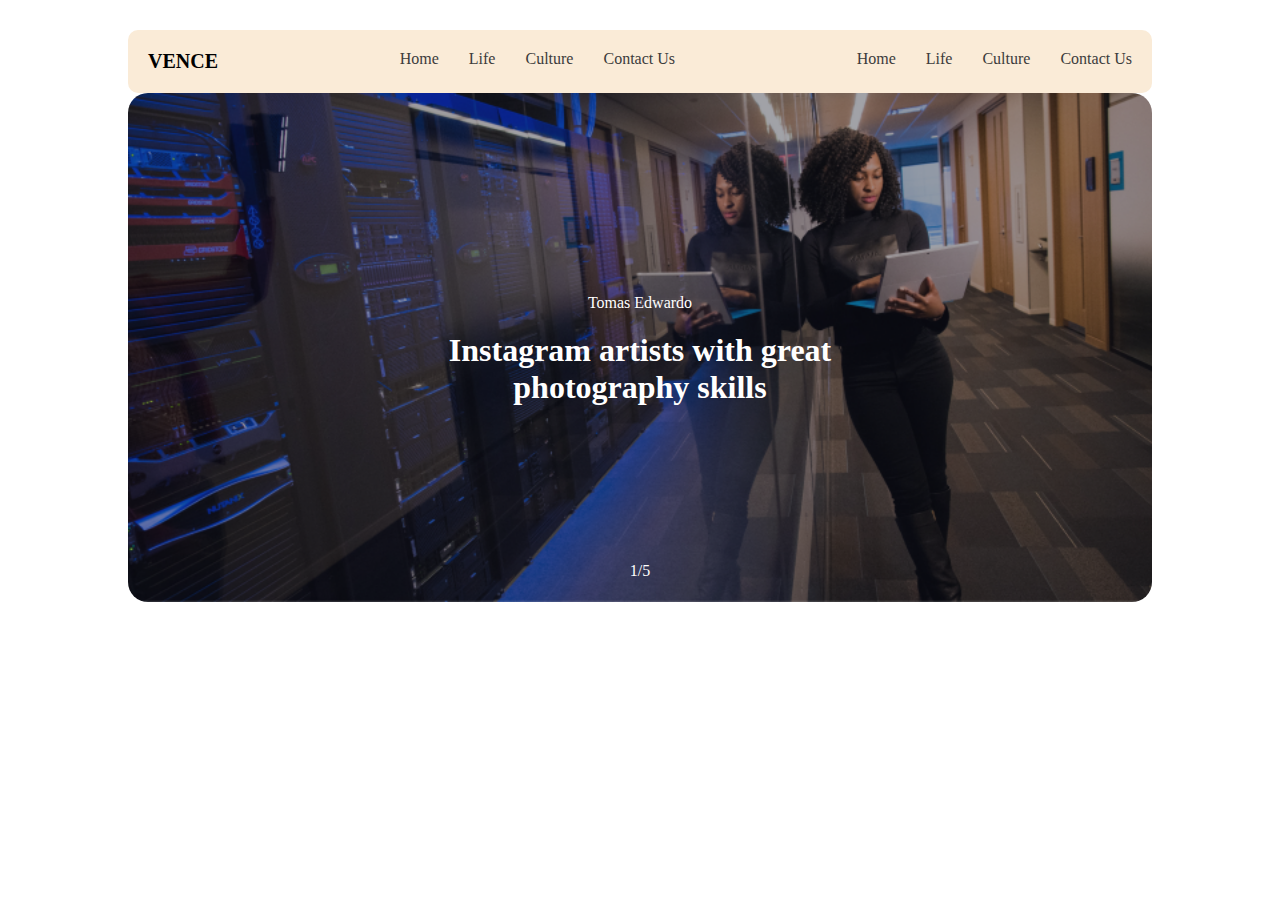
<file: day4/index.html>
<!DOCTYPE html>
<html lang="en">

<head>
    <meta charset="UTF-8">
    <meta name="viewport" content="width=device-width, initial-scale=1.0">
    <link rel="stylesheet" href="/day4/style.css">
    <title>Document</title>
</head>

<body>
    <header>
        <h1>VENCE</h1>
        <ul>
            <li>Home</li>
            <li>Life</li>
            <li>Culture</li>
            <li>Contact Us</li>
        </ul>
        <ul>
            <li>Home</li>
            <li>Life</li>
            <li>Culture</li>
            <li>Contact Us</li>
        </ul>
    </header>
    <nav>
        <img src="/Meta Blog/img/Capture1.PNG" alt="">
        <div class="content">
            <p>Tomas Edwardo</p>
            <h1>Instagram artists with great<br>photography skills</h1>
        </div>
        <div class="great">
            <p>1/5</p>
        </div>
    </nav>
    <div class="Desing">
        
    </div>
</body>

</html>
</file>
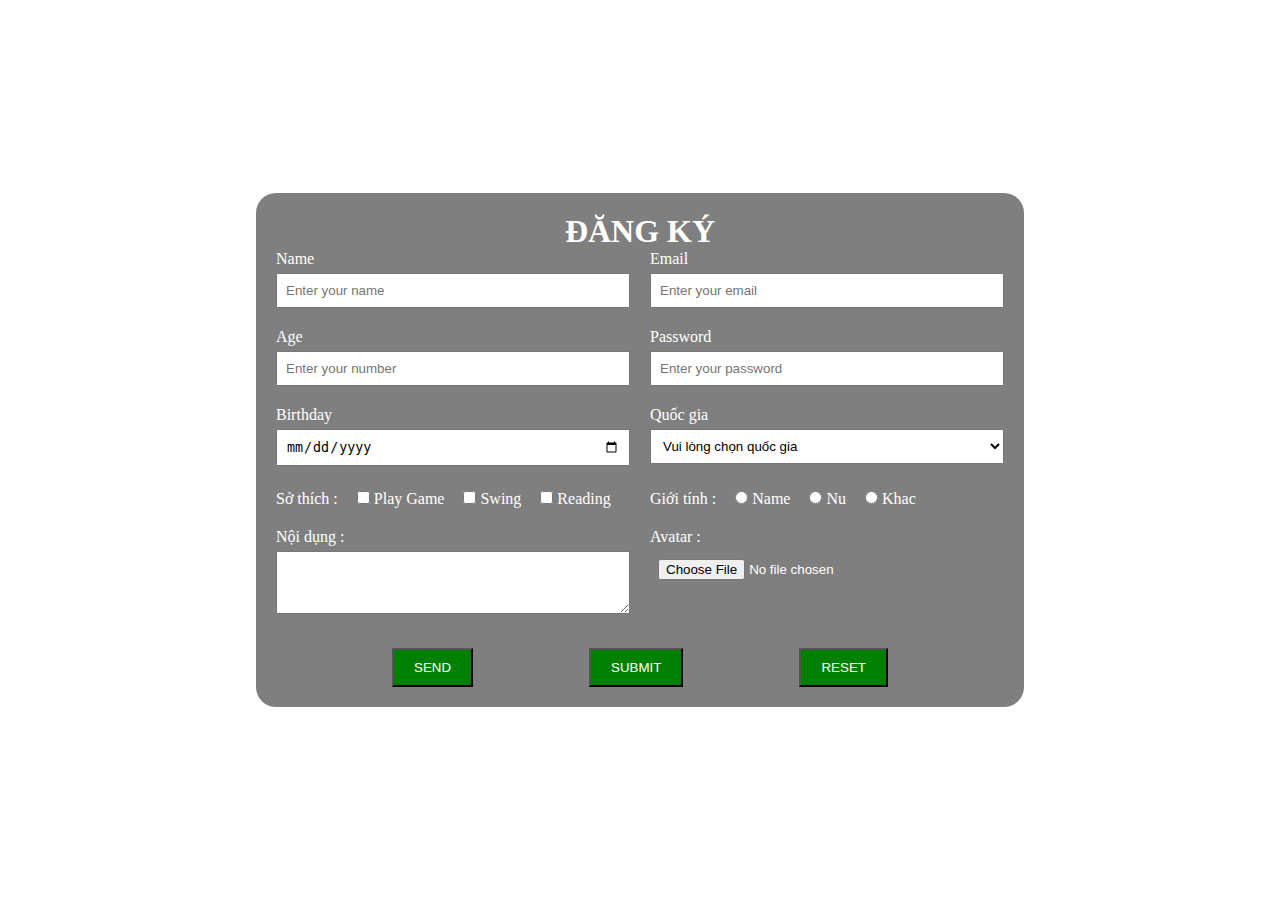
<file: day 5/demo.html>
<!DOCTYPE html>
<html lang="en">

<head>
  <meta charset="UTF-8">
  <meta name="viewport" content="width=device-width, initial-scale=1.0">
  <title>Document</title>
  <link rel="stylesheet" href="./demo.css">
</head>

<body>
  <form action="">
    <h1>ĐĂNG KÝ</h1>
    <div class="container">
      <div class="form-group">
        <label for="">Name</label>
        <input type="text" placeholder="Enter your name">
      </div>
      <div class="form-group">
        <label for="">Email</label>
        <input type="email" placeholder="Enter your email">
      </div>
      <div class="form-group">
        <label for="">Age</label>
        <input type="number" placeholder="Enter your number">
      </div>
      <div class="form-group">
        <label for="">Password</label>
        <input type="password" placeholder="Enter your password">
      </div>
      <div class="form-group">
        <label for="">Birthday</label>
        <input type="date">
      </div>
      <div class="form-group">
        <label for="">Quốc gia</label>
        <select>
          <option disabled selected>Vui lòng chọn quốc gia</option>
          <option>VIETNAM</option>
          <option>THAILAN</option>
          <option>LAO</option>
        </select>
      </div>
      <div class="form-group">
        <label for="">Sở thích : </label>
        <input type="checkbox">
        <label for="">Play Game</label>
        <input type="checkbox">
        <label for="">Swing</label>
        <input type="checkbox">
        <label for="">Reading</label>
      </div>
      <div class="form-group">
        <label for="">Giới tính : </label>
        <input type="radio" name="a">
        <label for="">Name</label>
        <input type="radio" name="a">
        <label for="">Nu</label>
        <input type="radio" name="a">
        <label for="">Khac</label>
      </div>
      <div class="form-group">
        <label for="">Nội dụng :</label>
        <textarea rows="3"></textarea>
      </div>
       <div class="form-group">
        <label for="">Avatar :</label>
        <input type="file">
      </div>
    </div>
     <div class="link">
        <button>SEND</button>
        <button type="submit">SUBMIT</button>
        <button type="reset">RESET</button>
     </div>
  </form>
</body>

</html>
</file>
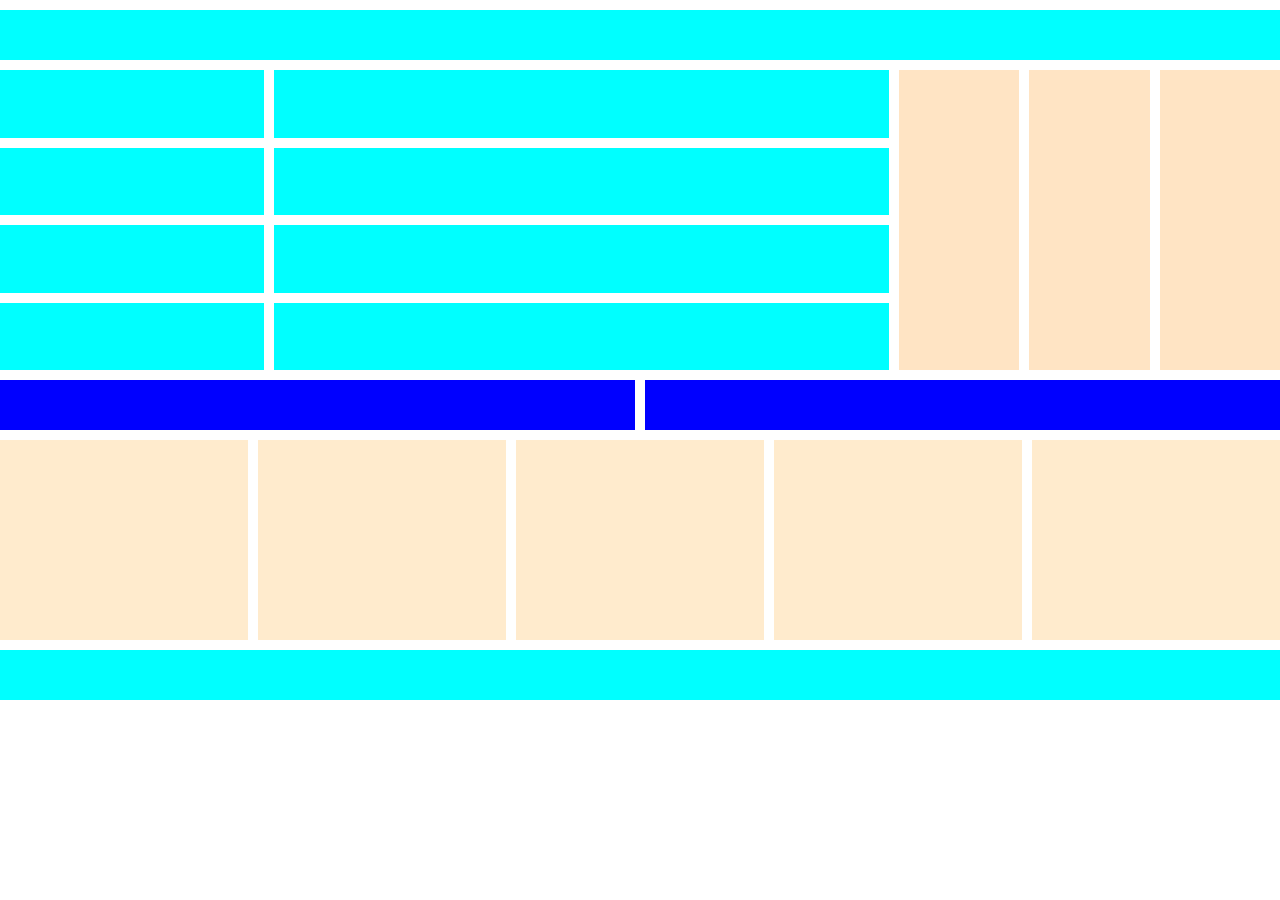
<file: day1/baitap.html>
<!DOCTYPE html>
<html lang="en">
<head>
    <meta charset="UTF-8">
    <meta name="viewport" content="width=device-width, initial-scale=1.0">
    <title>Document</title>
    <link rel="stylesheet" href="/day1/baitap.css">
</head>
<body>
    <header></header>
    <main>
        <div class="left">
            <div class="box1"></div>
            <div class="box1"></div>
            <div class="box1"></div>
            <div class="box1"></div>
            <div class="box2"></div>
            <div class="box2"></div>
            <div class="box2"></div>
            <div class="box2"></div>

        </div>
        <div class="right">
            <div class="box3"></div>
            <div class="box3"></div>
            <div class="box3"></div>
        </div>
    </main>
    <div class="sub">
       <div class="box4"></div>
       <div class="box4"></div>
     </div>  
    </div>
    <div class="nav">
        <div class="box3"></div>
        <div class="box3"></div>
        <div class="box3"></div>
        <div class="box3"></div>
        <div class="box3"></div>
    </div>
    <footer></footer>

</body>
</html>
</file>
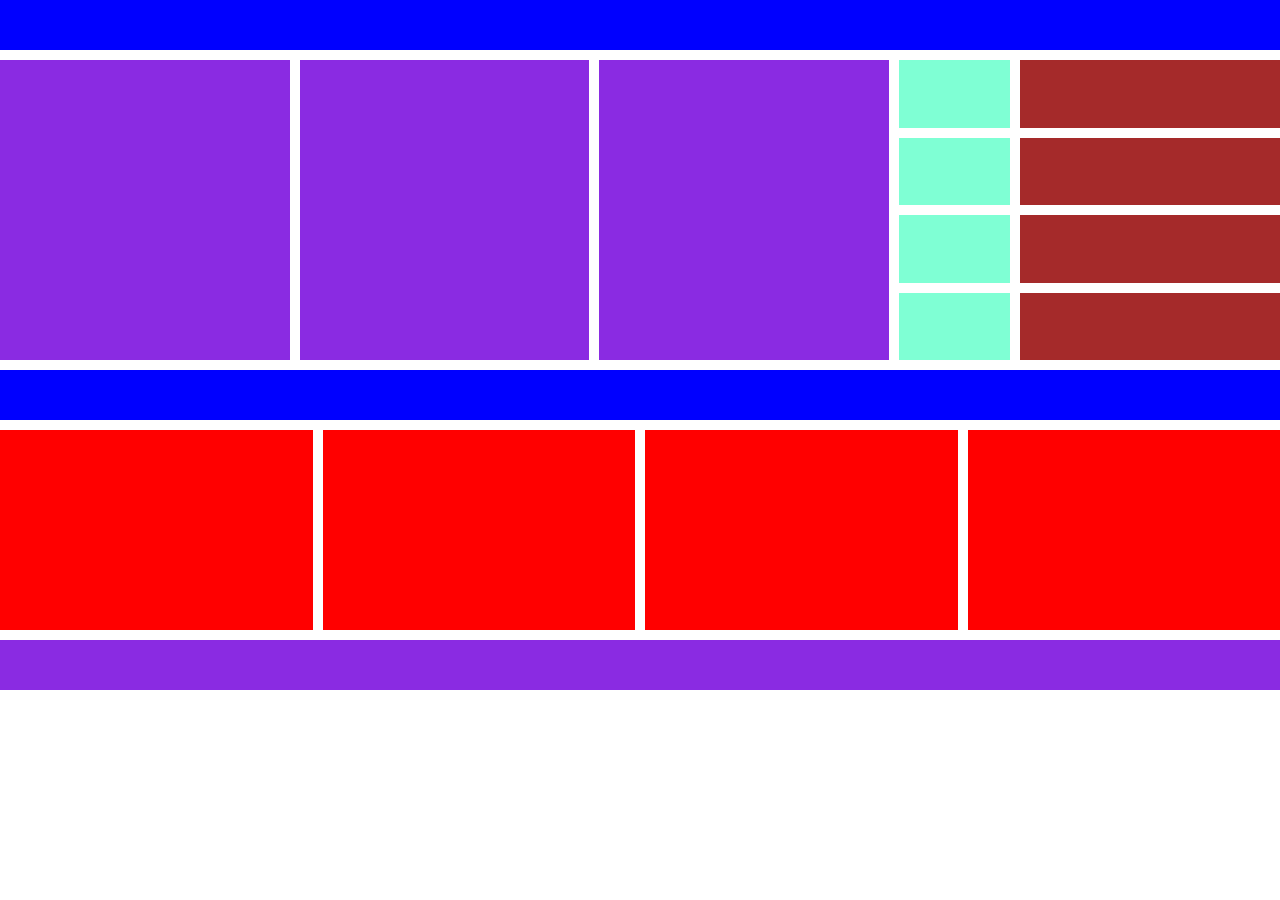
<file: day1/day1.html>
<!DOCTYPE html>
<html lang="en">
<head>
    <meta charset="UTF-8">
    <meta name="viewport" content="width=device-width, initial-scale=1.0">
    <title>Document</title>
    <link rel="stylesheet" href="./day1.css">
</head>
<body>
    <header>
        
    </header>
    <main>
        <div class="left">
            <div class="box"></div>
            <div class="box"></div>
            <div class="box"></div>
        </div>
        <div class="right">
            <div class="box1"></div>
            <div class="box2"></div>
            <div class="box1"></div>
            <div class="box2"></div>
            <div class="box1"></div>
            <div class="box2"></div>
            <div class="box1"></div>
            <div class="box2"></div>
        </div>
    </main>
    <div class="sub">

    </div>
    <div class="nav">
        <div class="box3"></div>
        <div class="box3"></div>
        <div class="box3"></div>
        <div class="box3"></div>
    </div>
    <footer>
        
    </footer>
</body>
</html>
</file>
<file: day4/style.css>
* {
    margin: 0;
    padding: 0;
    box-sizing: border-box;
}

header {
    width: 80%;
    margin: auto;
    padding: 20px;
    border-radius: 10px;
    display: flex;
    gap: 20px;
    margin-top: 30px;
    justify-content: space-between;
    background-color: antiquewhite;

    h1 {
        font-size: 20px;
    }

    ul {
        display: flex;
        gap: 30px;


        li {
            align-items: center;
            list-style: none;
            color: rgb(60, 60, 60);
        }
    }

}

img {
    width: 100%;
    height: 100%;
}

nav {
    width: 80%;
    margin: auto;
    position: relative;

    img {
        border-radius: 20px;
    }

    .content {
        position: absolute;
        left: 50%;
        top: 50%;
        transform: translate(-50%, -50%);
        p {
            color: white;
            text-align: center;
            margin-bottom: 20px;
        }
        h1 {
            text-align: center;
            color: white;
        }

    }
    .great {
        position: absolute;
        left: 50%;
        top: 95%;
        transform: translate(-50%, -50%);
        p {
           color: white;
           margin-bottom: 20px;
        }
    }
}
</file>
<file: day 5/demo.css>
* {
    margin: 0;
    padding: 0;
    box-sizing: border-box;
}

li {
    list-style: none;
    white-space: nowrap;
}

/* chiem het khong gian the chua no */
img {
    width: 100%;
    height: 100%;
}

body {
    height: 100vh;
    background-image: url(https://cdn.pixabay.com/photo/2020/04/06/23/08/water-5011549_1280.jpg);
    background-repeat: no-repeat;
    background-size: 100% 100%;
    display: flex;
    justify-content: center;
    align-items: center;
}

form {
     padding: 20px;
     width: 60%;
     background: rgba(0,0,0,0.5);
     border-radius: 20px;
     color: white;
     h1 {
        text-align: center;
     }
     .container {
        display: grid;
        grid-template-columns: repeat(2,1fr);
        gap: 20px;
        .form-group {
            input,select,textarea {
                width: 100%;
                margin-top: 5px;
                padding: 8px;
            }
            input[type="checkbox"],input[type="radio"] {
                width: auto;
                margin-left: 15px;
            }
        }
     }
     .link {
        display: flex;
        justify-content: space-evenly;
        margin-top: 30px;
        button {
            padding: 10px 20px;
            background-color: green;
            color: white;
        }
     }
}
</file>
<file: day1/baitap.css>
* {
    margin: 0;
    padding: 0;
    box-sizing: border-box;
}

header {
    height: 50px;
    background-color: aqua;
    margin-top: 10px;

}

main {
    display: grid;
    height: 300px;
    grid-template-columns: 7fr 3fr;
    gap: 10px;
    margin-top: 10px;

    .left {
        display: grid;
        grid-template-columns: 3fr 7fr;
        gap: 10px;
    }

    .box1 {
        background-color: aqua;
    }

    .box2 {
        background-color: aqua;
    }

    .right {
        display: grid;
        grid-template-columns: repeat(3, 1fr);
        gap: 10px;

        .box3 {
            background-color: bisque;
        }
    }
}

.sub {
    display: grid;
    grid-template-columns: repeat(2 , 1fr);
    gap: 10px;
    height: 50px;
    margin-top: 10px;
     .box4 {
        background-color:blue;
     }
}
.nav {
    display: grid;
    height: 200px;
    grid-template-columns: repeat(5 , 1fr);
    gap: 10px;
     margin-top: 10px; 
    .box3 {
        background-color:blanchedalmond;
     }
}
footer {
    height: 50px;
    background-color :aqua;
    margin-top: 10px;
}
</file>
<file: day1/day1.css>
* {
    margin: 0;
    padding: 0;
    box-sizing: border-box;
}

header {
    height: 50px;
    background-color: blue;
}

main {
    display: grid;
    height: 300px;
    grid-template-columns: 7fr 3fr;
    gap: 10px;
    margin-top: 10px;

    .left {
        display: grid;
        grid-template-columns: repeat(3, 1fr);
        gap: 10px;

        .box {
            background-color: blueviolet;
        }
    }

    .right {
        display: grid;
        grid-template-columns: 3fr 7fr;
        gap: 10px;

        .box1 {
            background-color: aquamarine;
        }

        .box2 {
            background-color: brown;
        }
    }  
}
.sub {
    height: 50px;
    background-color: blue;
    margin-top: 10px;
}

.nav {
    display: grid;
    height: 200px;
    grid-template-columns: repeat(4 , 1fr);
    gap: 10px;
     margin-top: 10px;
    
    .box3 {
        background-color: red;
     }
}
footer {
    height: 50px;
    background-color :blueviolet;
    margin-top: 10px;
}
</file>
